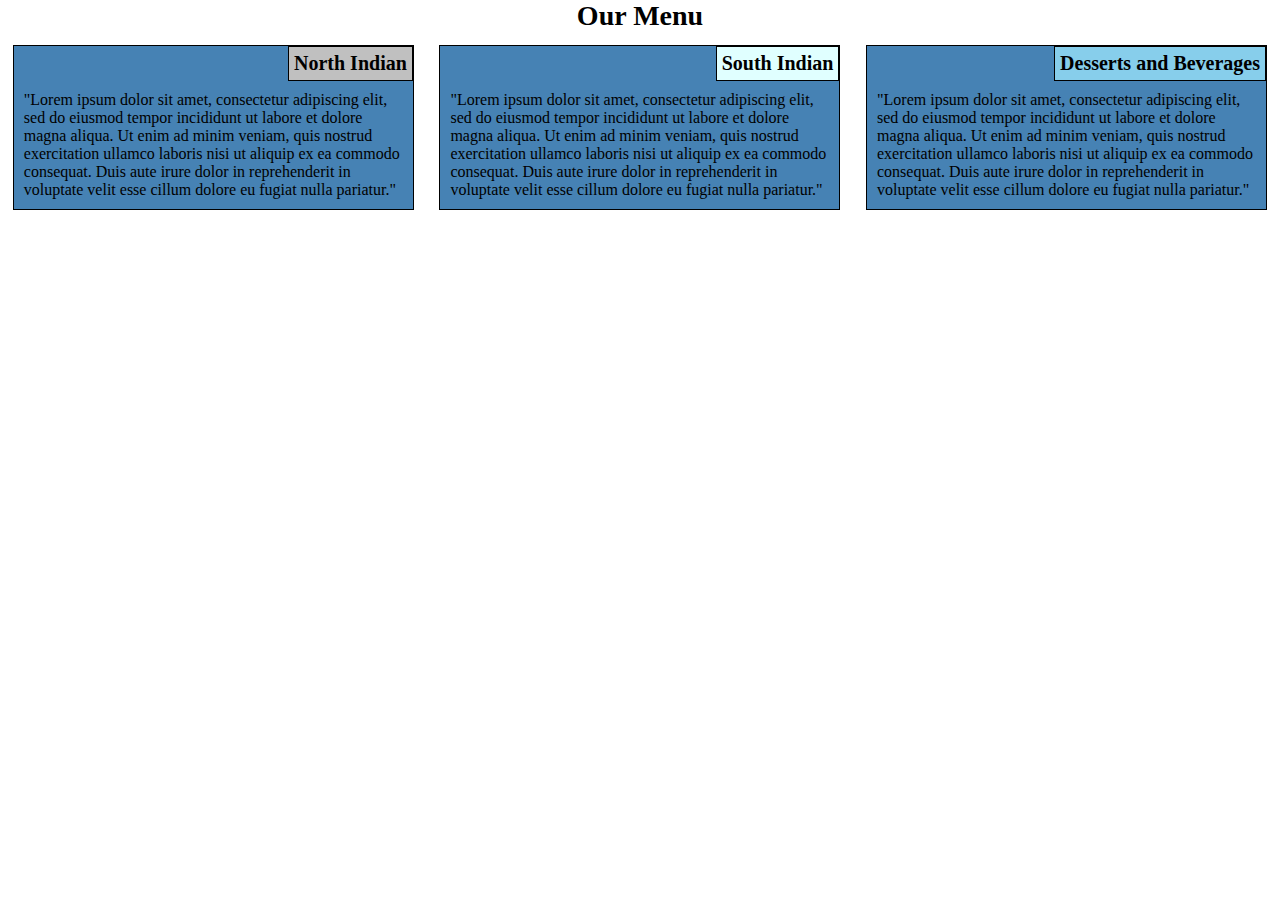
<file: mod2_sol/index.html>
<!DOCTYPE html>
<html>
<head>
	<title>Menu</title>
	<meta name="viewport" content="width=device-width, initial-scale=1.0">
	<meta http-equiv="X-UA-Compatible" content="ie-edge">
	<link rel="stylesheet" href="./css/style.css">
</head>
<body>
  <header>
     <h1> Our Menu </h1>
  </header>
  <div class="container">
  <section class="sec-two"> 
  	<h1 style="background-color: silver;"> North Indian </h1>
  	<p> "Lorem ipsum dolor sit amet, consectetur adipiscing elit, sed do eiusmod tempor incididunt ut labore et dolore magna aliqua. Ut enim ad minim veniam, quis nostrud exercitation ullamco laboris nisi ut aliquip ex ea commodo consequat. Duis aute irure dolor in reprehenderit in voluptate velit esse cillum dolore eu fugiat nulla pariatur." </p>
  </section>
  <section class="sec-two"> 
  	<h1 style="background-color: lightcyan;"> South Indian </h1>
  	<p> "Lorem ipsum dolor sit amet, consectetur adipiscing elit, sed do eiusmod tempor incididunt ut labore et dolore magna aliqua. Ut enim ad minim veniam, quis nostrud exercitation ullamco laboris nisi ut aliquip ex ea commodo consequat. Duis aute irure dolor in reprehenderit in voluptate velit esse cillum dolore eu fugiat nulla pariatur." </p>
  </section>
  <section class="sec-two" id="sec-three"> 
  	<h1 style="background-color: skyblue;"> Desserts and Beverages </h1>
  	<p> "Lorem ipsum dolor sit amet, consectetur adipiscing elit, sed do eiusmod tempor incididunt ut labore et dolore magna aliqua. Ut enim ad minim veniam, quis nostrud exercitation ullamco laboris nisi ut aliquip ex ea commodo consequat. Duis aute irure dolor in reprehenderit in voluptate velit esse cillum dolore eu fugiat nulla pariatur." </p>
  </section>
  </div>
</body>
</html>
</file>
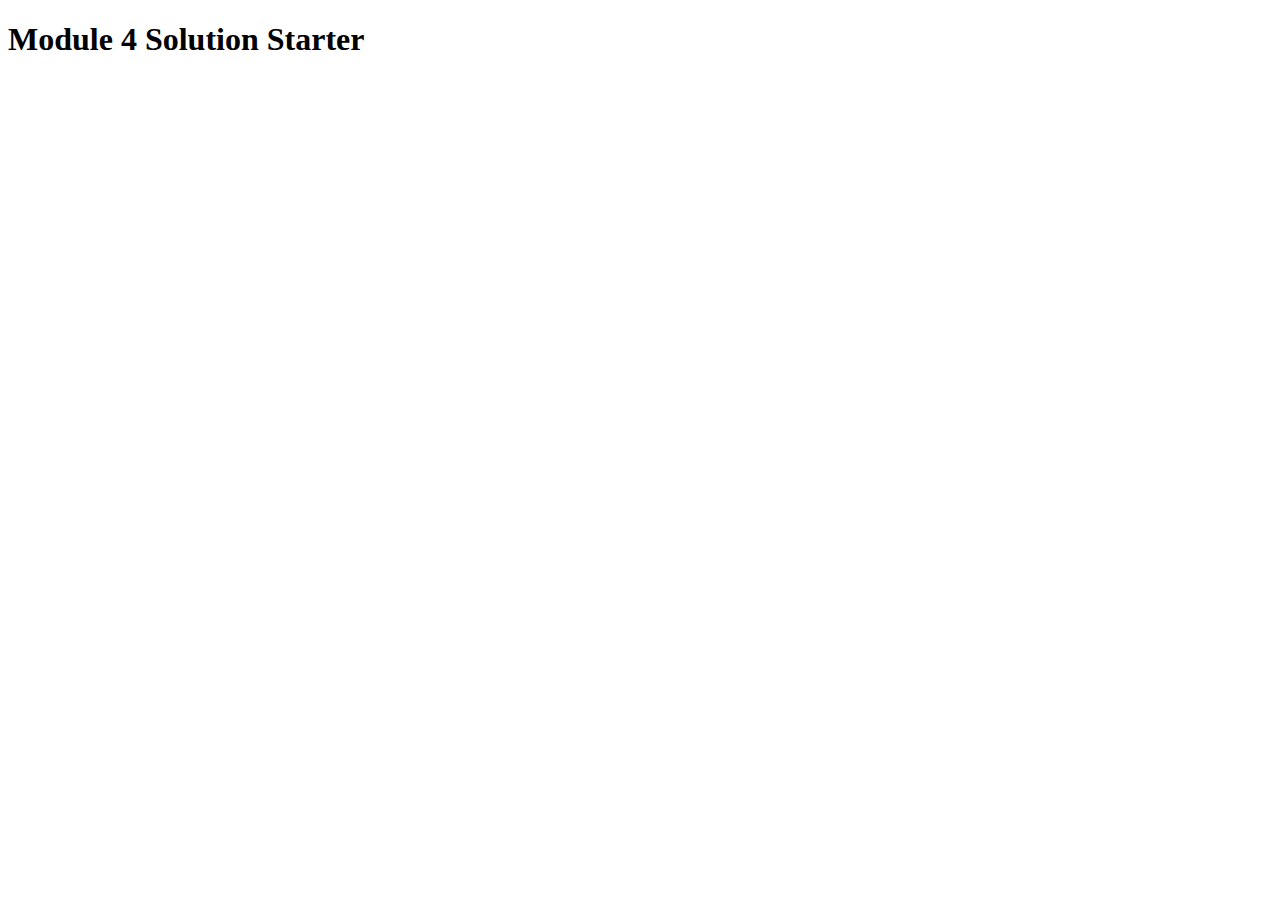
<file: mod4_sol/harder/index.html>
<!DOCTYPE html>
<html>
<head>
  <meta charset="utf-8">
  <title>Module 4 Solution Starter</title>
  <script>
    var names = []; // DO NOT REMOVE
  </script>
  <script src="SpeakHello.js"></script>
  <script src="SpeakGoodBye.js"></script>
  <script src="script.js"></script>
</head>
<body>
  <h1>Module 4 Solution Starter</h1>
</body>
</html>
</file>
<file: mod2_sol/css/style.css>
* { 
	box-sizing: border-box;
	margin: 0px;
	padding: 0px;
    font-family: garamond;
}

header > h1 {
	text-align: center;
	font-size: 175%;
} 
.container {
	width: 100%;
	float: center;
}
section {
	width: 31.33%;
	float: left;
	border:  1px solid black;
	background-color: steelblue;
	margin: 1%;
}
 
section h1 {
	width: fit-content;
	float: right;
 	font-size: 125%;
 	padding: 5px;
 	border: 1px solid black;
 }
 section p {
 	padding: 10px;
 	clear: right;
 }
@media only screen and (min-width: 768px) and (max-width: 991px) { 
	.sec-two {
		width: 48%;
		margin: 1%;
	}
    #sec-three {
    	width: 98%;
    	margin: 1%;
    }
 }
 @media only screen and (max-width: 767px) { 
	.sec-two {
		width: 96%;
		margin: 2%;
    }
</file>
